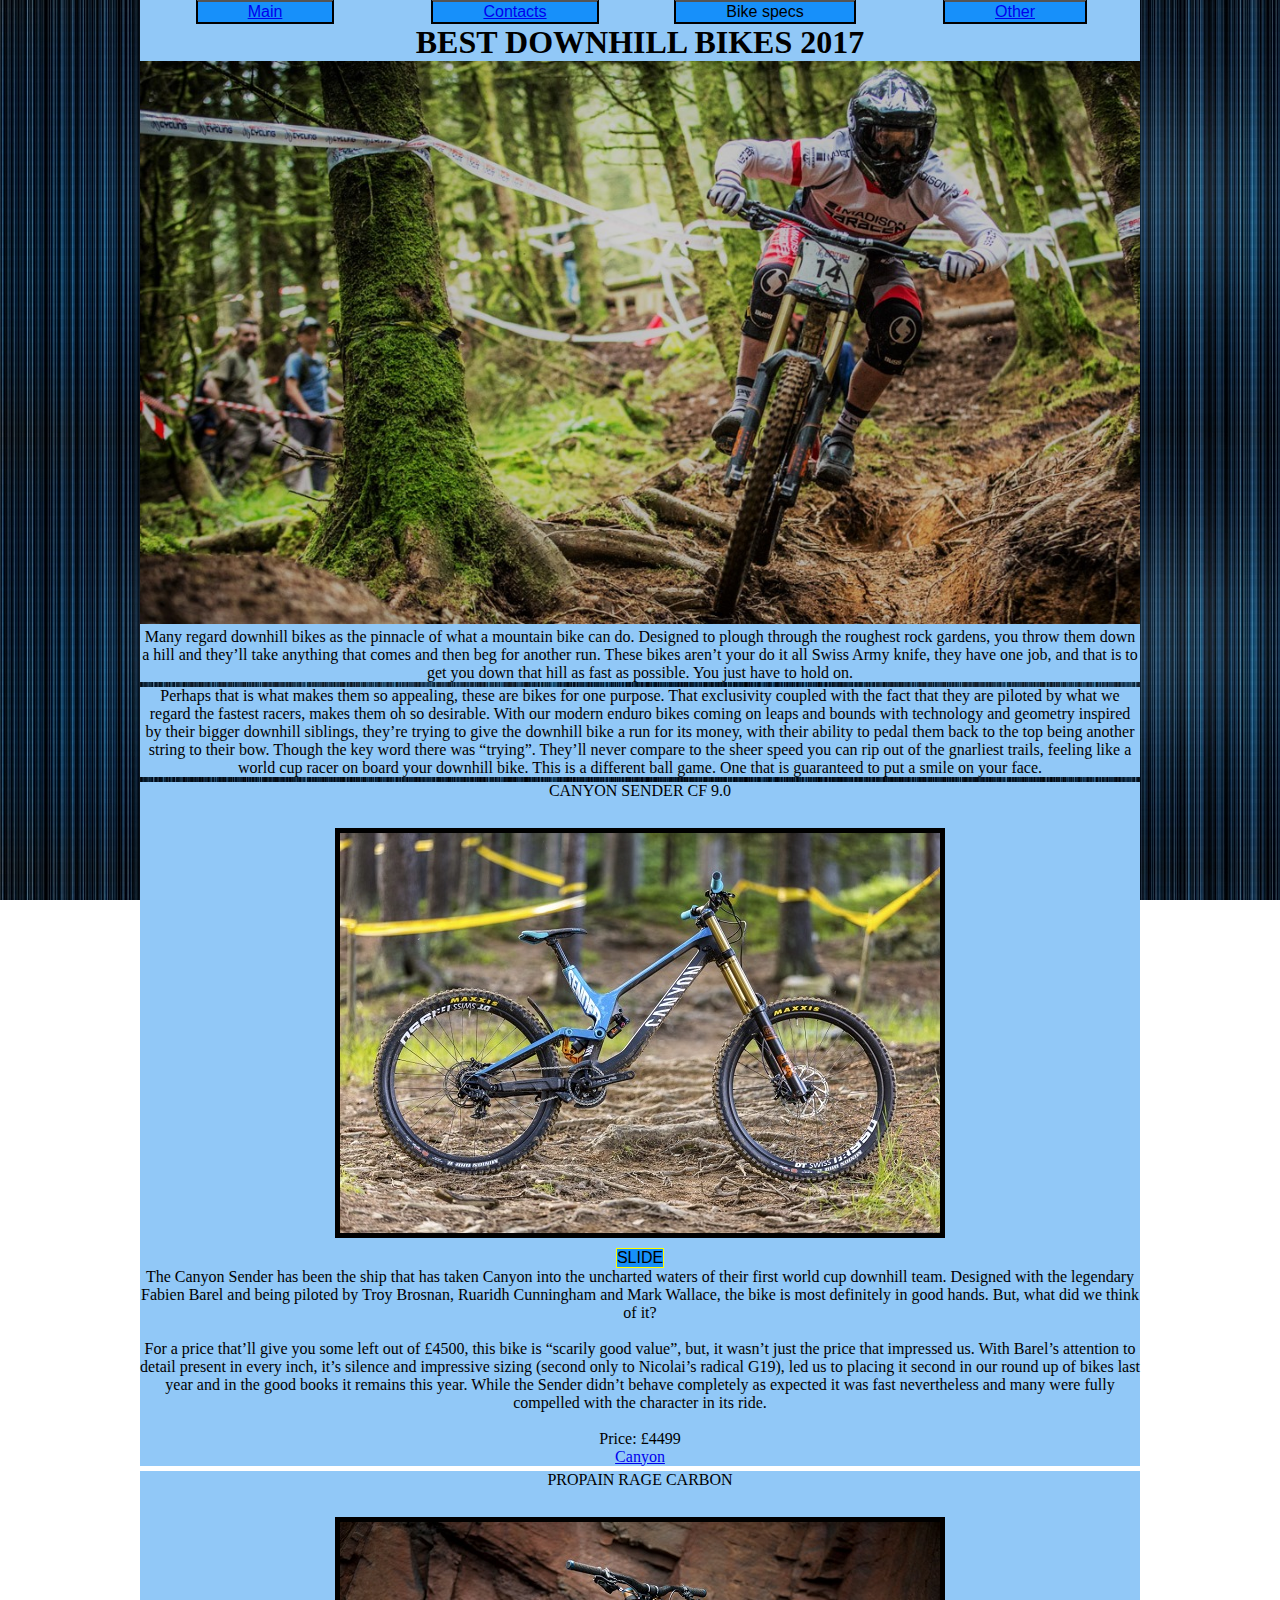
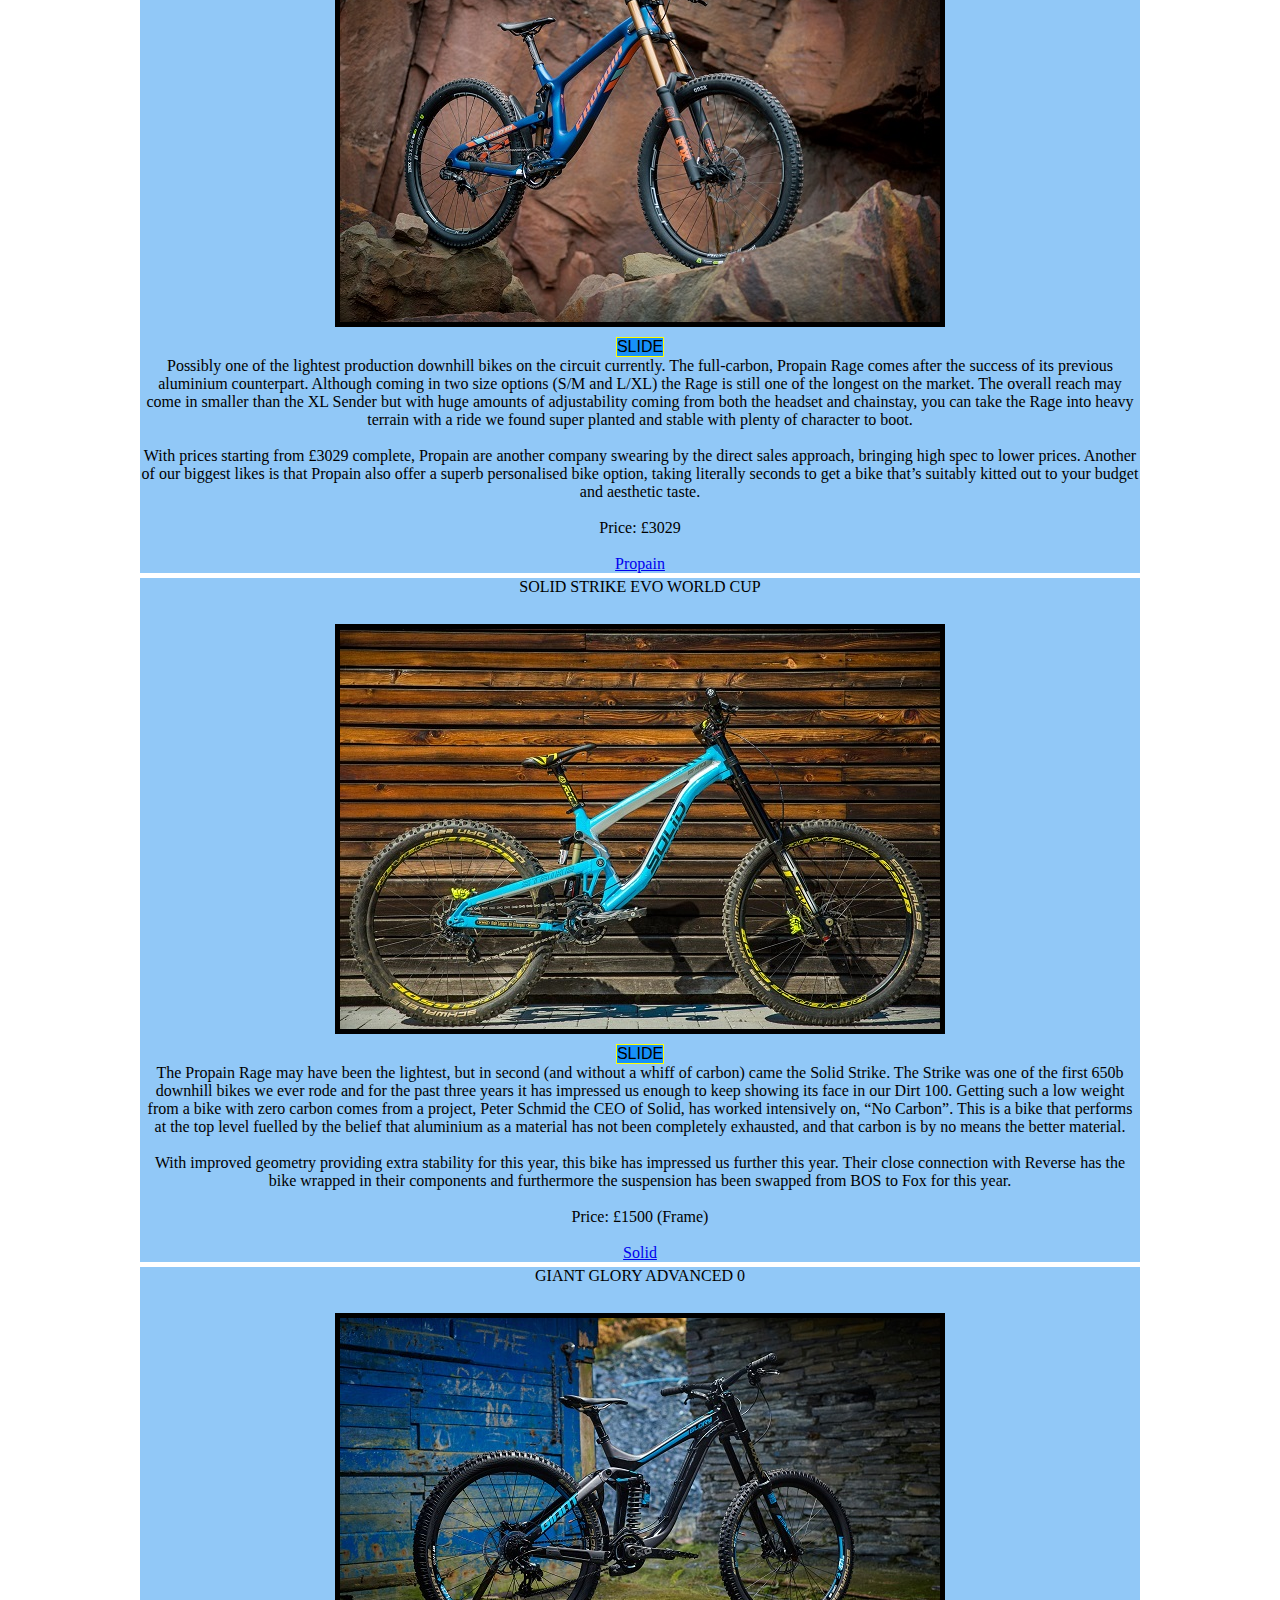
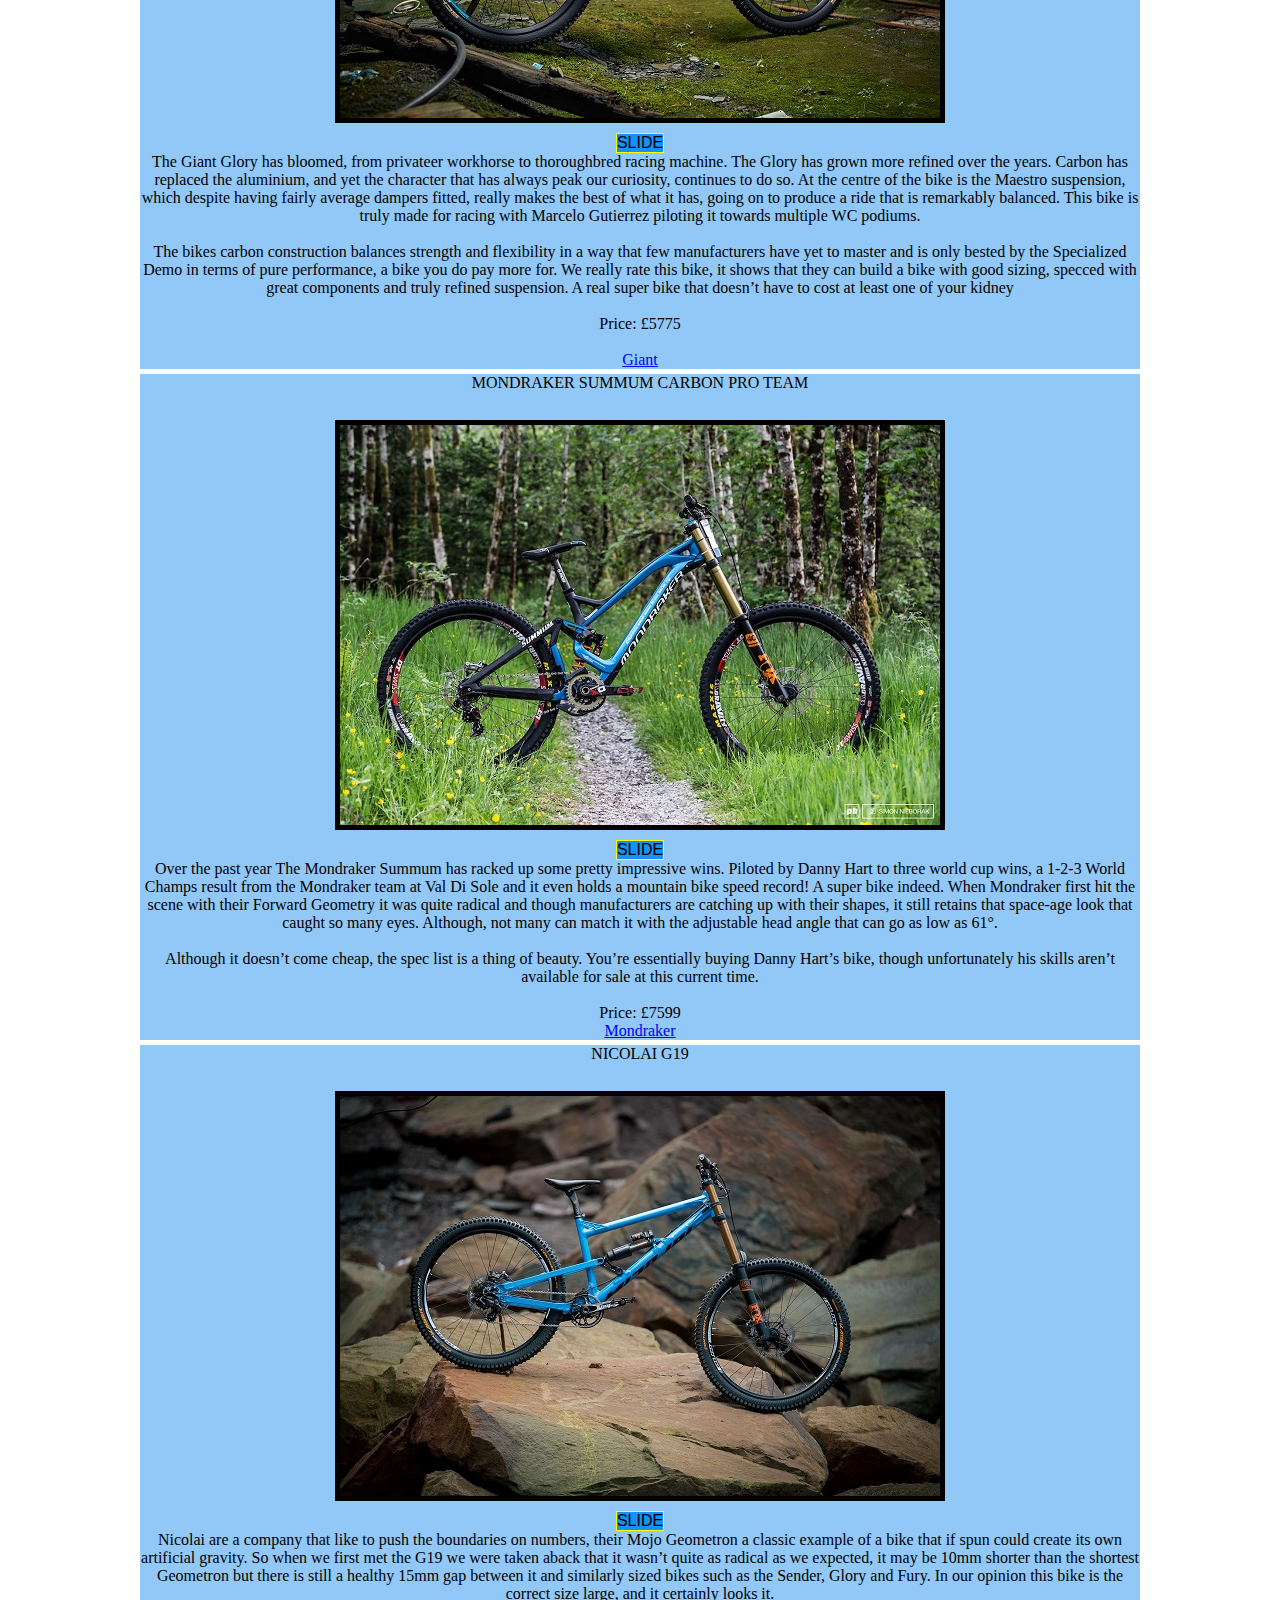
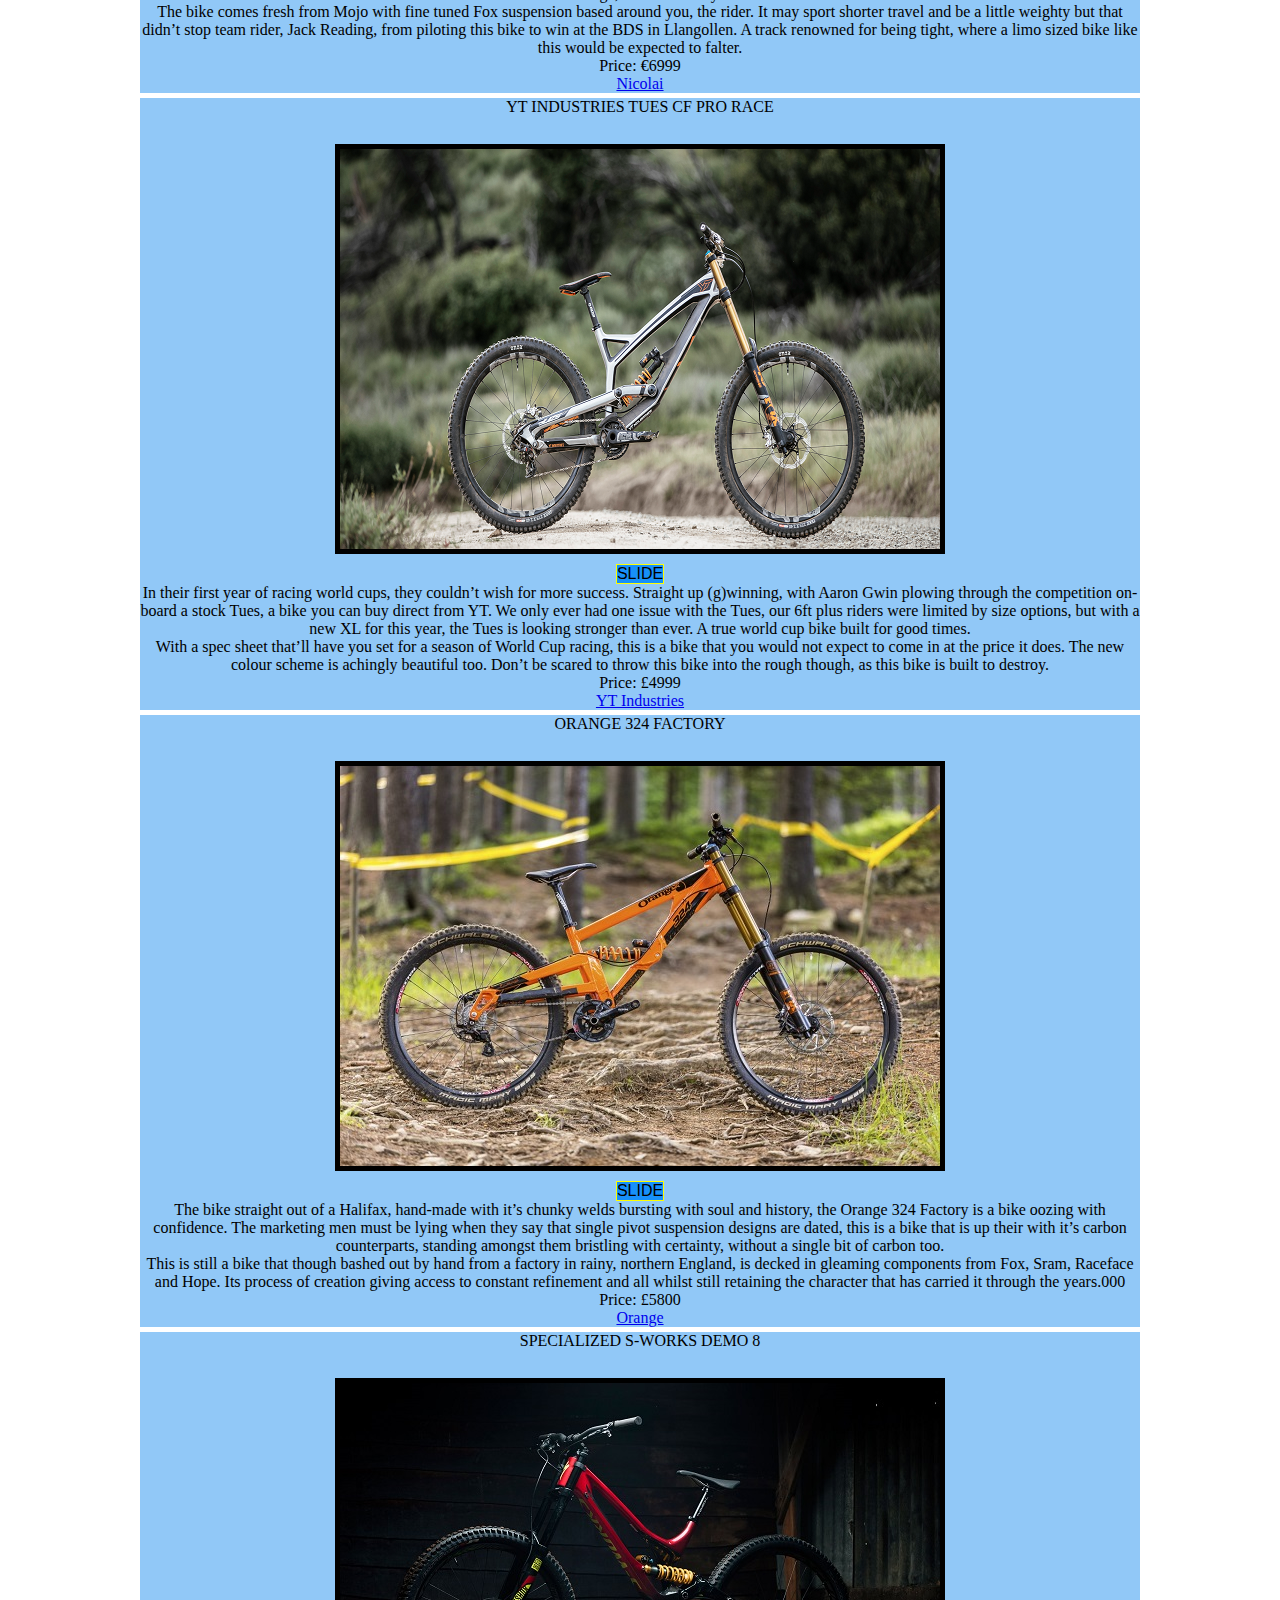
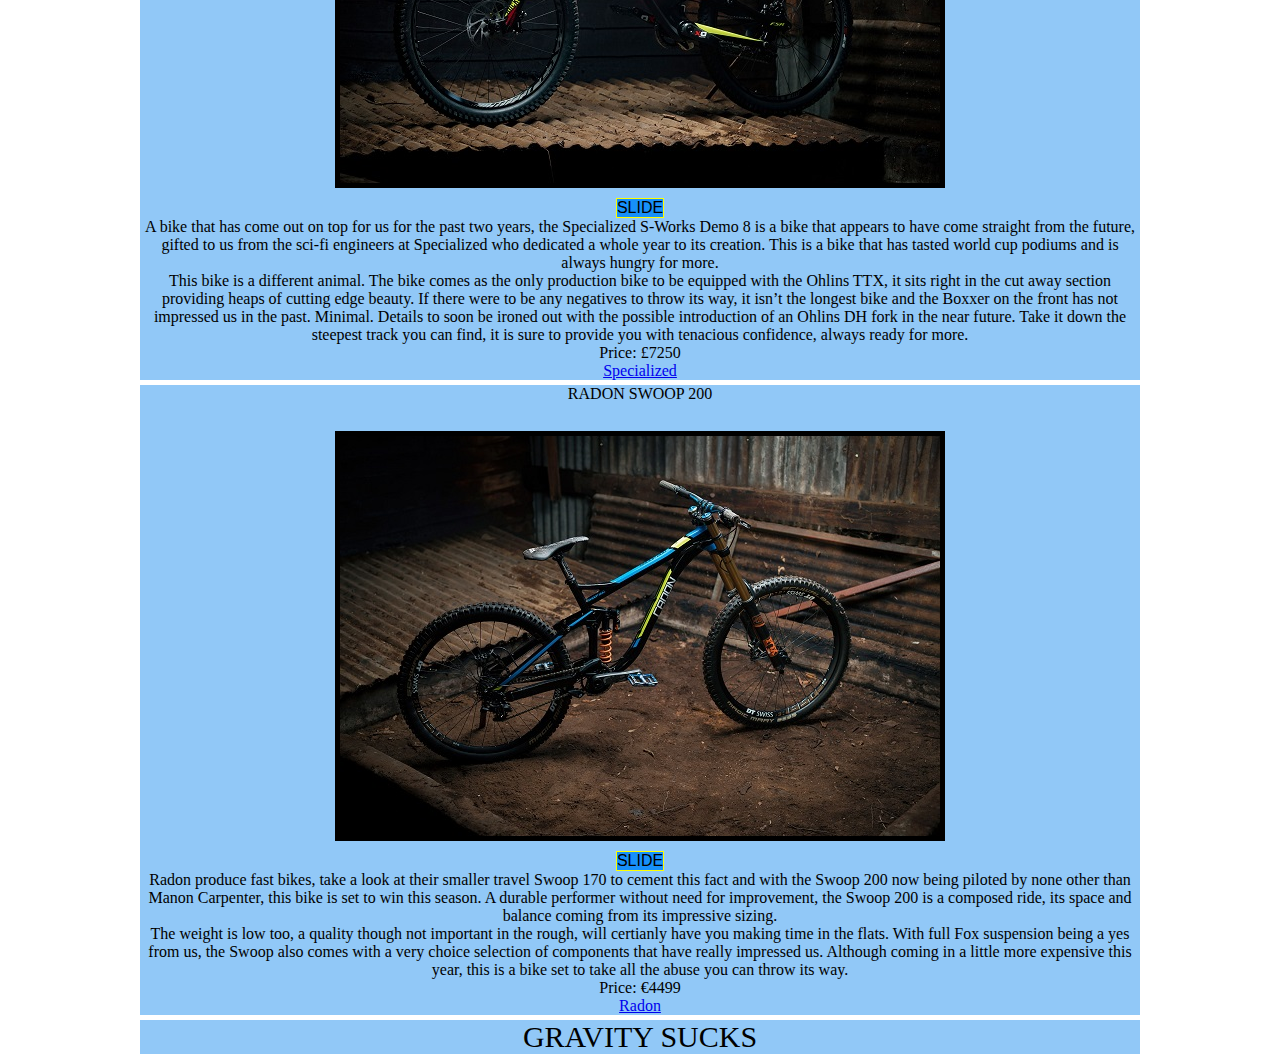
<file: index.html>
<!DOCTYPE html>
<html lang="en">
<head>
    <meta charset="UTF-8">
    <meta name="viewport" content="width=device-width, initial-scale=1.0">
    <meta http-equiv="X-UA-Compatible" content="ie=edge">
    <title>BEST DOWNHILL BIKES 2017</title>
    <link href="css/img/bike-favicon.png" rel="shortcut icon" type="image/x-icon" />
    <link rel="stylesheet" href="css/index.css" type="text/css" />
</head>
<body>
    <header>
        <nav>
            <ul>
                <il><button class="headerbutton"><a href="index.html" alt="open_contacts">Main</a></button></il>
                <il><button class="headerbutton"><a href="contacts.html" alt="open_contacts">Contacts</a></button></il>
                <il><button class="headerbutton">Bike specs</button></il>
                <il><button class="headerbutton"><a href="other.html" alt="open_other">Other</a></button></il>
            </ul>
        </nav>
        <div id=headline>
            <h1>BEST DOWNHILL BIKES 2017</h1>
        </div>
        <div>
            <img class="picture" src="css/img/downhillheader.jpg" alt=downhillbiker>
        </div>
    </header>
    
    <main>
       <div class="bikescontainer"><p>Many regard downhill bikes as the pinnacle of what a mountain bike can do. Designed to plough through the roughest rock gardens, you throw them down a hill and they’ll take anything that comes and then beg for another run. These bikes aren’t your do it all Swiss Army knife, they have one job, and that is to get you down that hill as fast as possible. You just have to hold on.</p>
        </div>
       <div class="bikescontainer"><p>Perhaps that is what makes them so appealing, these are bikes for one purpose. That exclusivity coupled with the fact that they are piloted by what we regard the fastest racers, makes them oh so desirable. With our modern enduro bikes coming on leaps and bounds with technology and geometry inspired by their bigger downhill siblings, they’re trying to give the downhill bike a run for its money, with their ability to pedal them back to the top being another string to their bow. Though the key word there was “trying”. They’ll never compare to the sheer speed you can rip out of the gnarliest trails, feeling like a world cup racer on board your downhill bike. This is a different ball game. One that is guaranteed to put a smile on your face.</p>
       </div>
        <div class="bikescontainer"><p>CANYON SENDER CF 9.0</p>
                                    <br>
                                    <div id="slider1">
                                        <div id="polosa1">
                                            <img src="css/img/CANYON_SENDER_CF_9.0/canyon1.jpg" alt="CANYON SENDER CF 9.0">
                                            <img src="css/img/CANYON_SENDER_CF_9.0/canyon2.jpg" alt="CANYON SENDER CF 9.0">
                                            <img src="css/img/CANYON_SENDER_CF_9.0/canyon3.jpg" alt="CANYON SENDER CF 9.0">
                                        </div>
                                    </div>
                                    <button id="leftbutton1">SLIDE</button>
                                    <br>
                                    <p>The Canyon Sender has been the ship that has taken Canyon into the uncharted waters of their first world cup downhill team. Designed with the legendary Fabien Barel and being piloted by Troy Brosnan, Ruaridh Cunningham and Mark Wallace, the bike is most definitely in good hands. But, what did we think of it?</p>
                                    <br>
                                    <p>For a price that’ll give you some left out of £4500, this bike is “scarily good value”, but, it wasn’t just the price that impressed us. With Barel’s attention to detail present in every inch, it’s silence and impressive sizing (second only to Nicolai’s radical G19), led us to placing it second in our round up of bikes last year and in the good books it remains this year. While the Sender didn’t behave completely as expected it was fast nevertheless and many were fully compelled with the character in its ride.</p>
                                    <br>
                                    <p class="bikeprice">Price: £4499</p>
                                    <p class="brandlink"><a href="https://www.canyon.com/en-gb/gravity/sender/" target="_blank">Canyon</a></p>
        </div>       
        <div class="bikescontainer"><p>PROPAIN RAGE CARBON</p>
                                    <br>
                                   <div id="slider2">
                                        <div id="polosa2">
                                            <img src="css/img/PROPAIN_RAGE_CARBON/propain1.jpg" alt="PROPAIN RAGE CARBON1">
                                            <img src="css/img/PROPAIN_RAGE_CARBON/propain2.jpg" alt="PROPAIN RAGE CARBON2">
                                            <img src="css/img/PROPAIN_RAGE_CARBON/propain3.jpg" alt="PROPAIN RAGE CARBON3">
                                        </div>
                                    </div>
                                    <button id="leftbutton2">SLIDE</button>
                                    <br>
                                    <p>Possibly one of the lightest production downhill bikes on the circuit currently. The full-carbon, Propain Rage comes after the success of its previous aluminium counterpart. Although coming in two size options (S/M and L/XL) the Rage is still one of the longest on the market. The overall reach may come in smaller than the XL Sender but with huge amounts of adjustability coming from both the headset and chainstay, you can take the Rage into heavy terrain with a ride we found super planted and stable with plenty of character to boot.</p>
                                    <br>
                                    <p>With prices starting from £3029 complete, Propain are another company swearing by the direct sales approach, bringing high spec to lower prices. Another of our biggest likes is that Propain also offer a superb personalised bike option, taking literally seconds to get a bike that’s suitably kitted out to your budget and aesthetic taste.</p>
                                    <br>
                                    <p class="bikeprice">Price: £3029</p> 
                                    <br>
                                    <p class="brandlink"><a href="https://www.propain-bikes.com/" target="_blank">Propain</a></p>
       </div>
       <div class="bikescontainer"><p>SOLID STRIKE EVO WORLD CUP</p>
                                    <br>
                                    <div id="slider3">
                                        <div id="polosa3">
                                            <img src="css/img/SOLID_STRIKE_EVO_WORLD_CUP/solid1.jpg" alt="SOLID STRIKE EVO WORLD CUP1">
                                            <img src="css/img/SOLID_STRIKE_EVO_WORLD_CUP/solid2.jpg" alt="SOLID STRIKE EVO WORLD CUP2">
                                            <img src="css/img/SOLID_STRIKE_EVO_WORLD_CUP/solid3.jpg" alt="SOLID STRIKE EVO WORLD CUP3">
                                        </div>
                                    </div>
                                    <button id="leftbutton3">SLIDE</button>
                                    <p>The Propain Rage may have been the lightest, but in second (and without a whiff of carbon) came the Solid Strike. The Strike was one of the first 650b downhill bikes we ever rode and for the past three years it has impressed us enough to keep showing its face in our Dirt 100. Getting such a low weight from a bike with zero carbon comes from a project, Peter Schmid the CEO of Solid, has worked intensively on, “No Carbon”. This is a bike that performs at the top level fuelled by the belief that aluminium as a material has not been completely exhausted, and that carbon is by no means the better material.</p>
                                    <br>
                                    <p>With improved geometry providing extra stability for this year, this bike has impressed us further this year. Their close connection with Reverse has the bike wrapped in their components and furthermore the suspension has been swapped from BOS to Fox for this year.</p>
                                    <br>
                                    <p class="bikeprice">Price: £1500 (Frame)</p>
                                    <br>
                                    <p class="brandlink"><a href="https://solidbikes.de/en/" target="_blank">Solid</a></p>
        </div>
       <div class="bikescontainer"><p>GIANT GLORY ADVANCED 0</p>
                                    <br>
                                    <div id="slider4">
                                        <div id="polosa4">
                                            <img src="css/img/GIANT_GLORY_ADVANCED_0/giant1.jpg" alt="GIANT GLORY ADVANCED1">
                                            <img src="css/img/GIANT_GLORY_ADVANCED_0/giant2.jpg" alt="GIANT GLORY ADVANCED2">
                                            <img src="css/img/GIANT_GLORY_ADVANCED_0/giant3.jpg" alt="GIANT GLORY ADVANCED3">
                                        </div>
                                    </div>
                                    <button id="leftbutton4">SLIDE</button>
                                    <p>The Giant Glory has bloomed, from privateer workhorse to thoroughbred racing machine. The Glory has grown more refined over the years. Carbon has replaced the aluminium, and yet the character that has always peak our curiosity, continues to do so. At the centre of the bike is the Maestro suspension, which despite having fairly average dampers fitted, really makes the best of what it has, going on to produce a ride that is remarkably balanced. This bike is truly made for racing with Marcelo Gutierrez piloting it towards multiple WC podiums.</p>
                                    <br>
                                    <p>The bikes carbon construction balances strength and flexibility in a way that few manufacturers have yet to master and is only bested by the Specialized Demo in terms of pure performance, a bike you do pay more for. We really rate this bike, it shows that they can build a bike with good sizing, specced with great components and truly refined suspension. A real super bike that doesn’t have to cost at least one of your kidney</p>
                                    <br>
                                    <p class="bikeprice">Price: £5775</p>
                                    <br>
                                    <p class="brandlink"><a href="https://www.giant-bicycles.com/gb/" target="_blank">Giant</a></p>
       </div>
       <div class="bikescontainer"><p>MONDRAKER SUMMUM CARBON PRO TEAM</p>
                                    <br>
                                    <div id="slider5">
                                        <div id="polosa5">
                                            <img src="css/img/MONDRAKER_SUMMUM_CARBON_PRO_TEAM/mondraker1.jpg" alt="MONDRAKER SUMMUM CARBON PRO TEAM1">
                                            <img src="css/img/MONDRAKER_SUMMUM_CARBON_PRO_TEAM/mondraker2.jpg" alt="MONDRAKER SUMMUM CARBON PRO TEAM2">
                                            <img src="css/img/MONDRAKER_SUMMUM_CARBON_PRO_TEAM/mondraker3.jpg" alt="MONDRAKER SUMMUM CARBON PRO TEAM3">
                                        </div>
                                    </div>
                                    <button id="leftbutton5">SLIDE</button>
                                   <p>Over the past year The Mondraker Summum has racked up some pretty impressive wins. Piloted by Danny Hart to three world cup wins, a 1-2-3 World Champs result from the Mondraker team at Val Di Sole and it even holds a mountain bike speed record! A super bike indeed. When Mondraker first hit the scene with their Forward Geometry it was quite radical and though manufacturers are catching up with their shapes, it still retains that space-age look that caught so many eyes. Although, not many can match it with the adjustable head angle that can go as low as 61°.</p>
                                   <br>
                                   <p>Although it doesn’t come cheap, the spec list is a thing of beauty. You’re essentially buying Danny Hart’s bike, though unfortunately his skills aren’t available for sale at this current time.</p>
                                   <br>
                                   <p class="bikeprice">Price: £7599</p>
                                   <p class="brandlink"><a href="http://www.mondraker.com/" target="_blank">Mondraker</a></p>
       </div>
       <div class="bikescontainer"><p>NICOLAI G19</p>
                                   <br>
                                   <div id="slider6">
                                        <div id="polosa6">
                                            <img src="css/img/NICOLAI_G19/nicolai1.jpg" alt="NICOLAI1">
                                            <img src="css/img/NICOLAI_G19/nicolai2.jpg" alt="NICOLAI2">
                                            <img src="css/img/NICOLAI_G19/nicolai3.jpg" alt="NICOLAI3">
                                        </div>
                                    </div>
                                    <button id="leftbutton6">SLIDE</button>
                                   <p>Nicolai are a company that like to push the boundaries on numbers, their Mojo Geometron a classic example of a bike that if spun could create its own artificial gravity. So when we first met the G19 we were taken aback that it wasn’t quite as radical as we expected, it may be 10mm shorter than the shortest Geometron but there is still a healthy 15mm gap between it and similarly sized bikes such as the Sender, Glory and Fury. In our opinion this bike is the correct size large, and it certainly looks it.</p>
                                   <p>The bike comes fresh from Mojo with fine tuned Fox suspension based around you, the rider. It may sport shorter travel and be a little weighty but that didn’t stop team rider, Jack Reading, from piloting this bike to win at the BDS in Llangollen. A track renowned for being tight, where a limo sized bike like this would be expected to falter.</p>
                                   <p class="bikeprice">Price: €6999</p>
                                   <p class="brandlink"><a href="https://www.nicolai-bicycles.com/shop/" target="_blank">Nicolai</a></p>
        </div>
       <div class="bikescontainer"><p>YT INDUSTRIES TUES CF PRO RACE</p>
                                   <br>
                                   <div id="slider7">
                                        <div id="polosa7">
                                            <img src="css/img/YT_INDUSTRIES_TUES_CF_PRO_RACE/yt1.png" alt="YT INDUSTRIES TUES CF PRO RACE1">
                                            <img src="css/img/YT_INDUSTRIES_TUES_CF_PRO_RACE/yt2.jpg" alt="YT INDUSTRIES TUES CF PRO RACE2">
                                            <img src="css/img/YT_INDUSTRIES_TUES_CF_PRO_RACE/yt3.jpg" alt="YT INDUSTRIES TUES CF PRO RACE3">
                                        </div>
                                    </div>
                                    <button id="leftbutton7">SLIDE</button>
                                   <p>In their first year of racing world cups, they couldn’t wish for more success. Straight up (g)winning, with Aaron Gwin plowing through the competition on-board a stock Tues, a bike you can buy direct from YT. We only ever had one issue with the Tues, our 6ft plus riders were limited by size options, but with a new XL for this year, the Tues is looking stronger than ever. A true world cup bike built for good times.</p>
                                   <p>With a spec sheet that’ll have you set for a season of World Cup racing, this is a bike that you would not expect to come in at the price it does. The new colour scheme is achingly beautiful too. Don’t be scared to throw this bike into the rough though, as this bike is built to destroy.</p>
                                   <p class:"bikeprice">Price: £4999</p>
                                   <p class="brandlink"><a href="https://www.yt-industries.com/" target="_blank">YT Industries</a></p>
       </div>
       <div class="bikescontainer"><p>ORANGE 324 FACTORY</p>
                                   <br>
                                   <div id="slider8">
                                        <div id="polosa8">
                                            <img src="css/img/ORANGE_324_FACTORY/orange1.jpg" alt="ORANGE 324 FACTORY1">
                                            <img src="css/img/ORANGE_324_FACTORY/orange2.jpg" alt="ORANGE 324 FACTORY2">
                                            <img src="css/img/ORANGE_324_FACTORY/orange3.jpg" alt="ORANGE 324 FACTORY3">
                                        </div>
                                    </div>
                                    <button id="leftbutton8">SLIDE</button>
                                   <p>The bike straight out of a Halifax, hand-made with it’s chunky welds bursting with soul and history, the Orange 324 Factory is a bike oozing with confidence. The marketing men must be lying when they say that single pivot suspension designs are dated, this is a bike that is up their with it’s carbon counterparts, standing amongst them bristling with certainty, without a single bit of carbon too.</p>
                                   <p>This is still a bike that though bashed out by hand from a factory in rainy, northern England, is decked in gleaming components from Fox, Sram, Raceface and Hope. Its process of creation giving access to constant refinement and all whilst still retaining the character that has carried it through the years.000</p>
                                   <p class:"bikeprice">Price: £5800</p>
                                   <p class="brandlink"><a href="https://www.orangebikes.co.uk/" target="_blank">Orange</a></p>
       </div>
       <div class="bikescontainer"><p>SPECIALIZED S-WORKS DEMO 8</p>
                                   <br>
                                   <div id="slider9">
                                        <div id="polosa9">
                                            <img src="css/img/SPECIALIZED_S-WORKS_DEMO_8/specialized1.jpg" alt="SPECIALIZED S-WORKS DEMO1">
                                            <img src="css/img/SPECIALIZED_S-WORKS_DEMO_8/specialized2.jpg" alt="SPECIALIZED S-WORKS DEMO2">
                                            <img src="css/img/SPECIALIZED_S-WORKS_DEMO_8/specialized3.jpg" alt="SPECIALIZED S-WORKS DEMO3">
                                        </div>
                                    </div>
                                    <button id="leftbutton9">SLIDE</button>
                                   <p>A bike that has come out on top for us for the past two years, the Specialized S-Works Demo 8 is a bike that appears to have come straight from the future, gifted to us from the sci-fi engineers at Specialized who dedicated a whole year to its creation. This is a bike that has tasted world cup podiums and is always hungry for more.</p>
                                   <p>This bike is a different animal. The bike comes as the only production bike to be equipped with the Ohlins TTX, it sits right in the cut away section providing heaps of cutting edge beauty. If there were to be any negatives to throw its way, it isn’t the longest bike and the Boxxer on the front has not impressed us in the past. Minimal. Details to soon be ironed out with the possible introduction of an Ohlins DH fork in the near future. Take it down the steepest track you can find, it is sure to provide you with tenacious confidence, always ready for more.</p>
                                   <p class:"bikeprice">Price: £7250</p>
                                   <p class:"brandlink"><a href="https://www.specialized.com/gb/gb" target="_blank">Specialized</a></p>
       </div>
       <div class="bikescontainer"><p>RADON SWOOP 200</p>
                                   <br>
                                   <div id="slider10">
                                        <div id="polosa10">
                                            <img src="css/img/RADON_SWOOP_200/radon1.jpg" alt="RADON SWOOP1">
                                            <img src="css/img/RADON_SWOOP_200/radon2.jpg" alt="RADON SWOOP2">
                                            <img src="css/img/RADON_SWOOP_200/radon3.jpg" alt="RADON SWOOP3">
                                        </div>
                                    </div>
                                    <button id="leftbutton10">SLIDE</button>
                                   <p>Radon produce fast bikes, take a look at their smaller travel Swoop 170 to cement this fact and with the Swoop 200 now being piloted by none other than Manon Carpenter, this bike is set to win this season. A durable performer without need for improvement, the Swoop 200 is a composed ride,  its space and balance coming from its impressive sizing.</p>
                                   <p>The weight is low too, a quality though not important in the rough, will certianly have you making time in the flats. With full Fox suspension being a yes from us, the Swoop also comes with a very choice selection of components that have really impressed us. Although coming in a little more expensive this year, this is a bike set to take all the abuse you can throw its way.</p>
                                   <p class:"bikeprice">Price: €4499</p>
                                   <p class:"brandlink"><a href="http://www.radon-bikes.de/" target="_blank">Radon</a></p>
       </div>
    </main>
    <footer>
        <div id="footertext"><p>GRAVITY SUCKS</p></div>
    </footer>
    
    
    <script type="text/javascript" src="js/slider.js"></script>
    <!--<script type="text/javascript" src="js/slider2.js"></script>-->
</body>
</html>
</file>
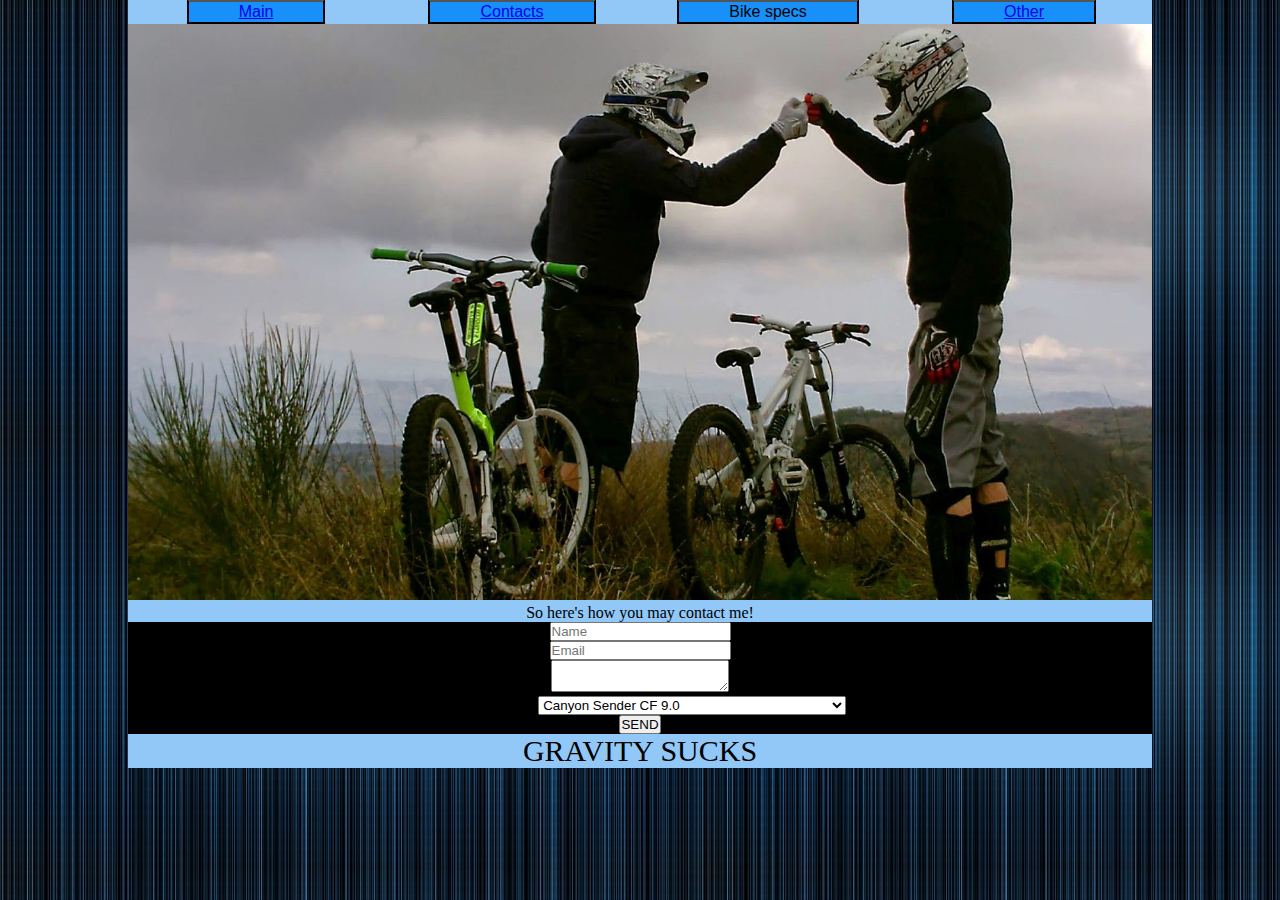
<file: contacts.html>
<!DOCTYPE html>
<html lang="en">
<head>
    <meta charset="UTF-8">
    <meta name="viewport" content="width=device-width, initial-scale=1.0">
    <meta http-equiv="X-UA-Compatible" content="ie=edge">
    <link href="css/img/bike-favicon.png" rel="shortcut icon" type="image/x-icon" />
    <link rel="stylesheet" href="css/contacts.css" type="text/css" />
    <title>Contacts</title>
</head>
<body>
     <header>
        <nav>
            <ul>
                <il><button class="headerbutton"><a href="index.html" alt="open_contacts">Main</a></button></il>
                <il><button class="headerbutton"><a href="contacts.html" alt="open_contacts">Contacts</a></button></il>
                <il><button class="headerbutton">Bike specs</button></il>
                <il><button class="headerbutton"><a href="other.html" alt="open_other">Other</a></button></il>
            </ul>
        </nav>
    </header>
    <main>
        <div><img src="css/img/contacts_main_image.jpg"></img></div>
        <div><p>So here's how you may contact me!</p></div>
        
        <form action="https://formspree.io/rubaha0994@gmail.com" method="POST">
        <input id="visitor-name" class="visitor-name" type="text" name="name" placeholder="Name" required/>
        <br>
        <input id="visitor-email" class="visitor-email" type="email" name="email" placeholder="Email" required/>
        <br>
        <textarea id="visitor-message" class="visitor-message" placeholder="Your Message"> </textarea>
        <br>
        <lable id="bikeselector" class="visitor-choise" for="bike">Best bike 2017:</lable>
            <select id="bike" name="bike">
                <option value="Canyon Sender CF 9.0">Canyon Sender CF 9.0</option>
                <option value="GIANT GLORY ADVANCED 0">GIANT GLORY ADVANCED 0</option>
                <option value="MONDRAKER SUMMUM CARBON PRO TEAM">MONDRAKER SUMMUM CARBON PRO TEAM</option>
                <option value="NICOLAI G19">NICOLAI G19</option>
                <option value="ORANGE 324 FACTORY">ORANGE 324 FACTORY</option>
                <option value="PROPAIN RAGE CARBON">PROPAIN RAGE CARBON</option>
                <option value="RADON SWOOP 200">RADON SWOOP 200</option>
                <option value="SOLID STRIKE EVO WORLD CUP">SOLID STRIKE EVO WORLD CUP</option>
                <option value="SPECIALIZED S-WORKS DEMO 8">SPECIALIZED S-WORKS DEMO 8</option>
                <option value="YT INDUSTRIES TUES CF PRO RACE">YT INDUSTRIES TUES CF PRO RACE</option>
            </select>
            <br>
        <input class="button-send" type="submit" name="button" value="SEND" />
</form>
    </main>
     <footer>
        <div id="footertext"><p>GRAVITY SUCKS</p></div>
    </footer>
    <script src="https://code.jquery.com/jquery-3.2.1.min.js" integrity="sha256-hwg4gsxgFZhOsEEamdOYGBf13FyQuiTwlAQgxVSNgt4=" crossorigin="anonymous"></script>
</body>
</html>
</file>
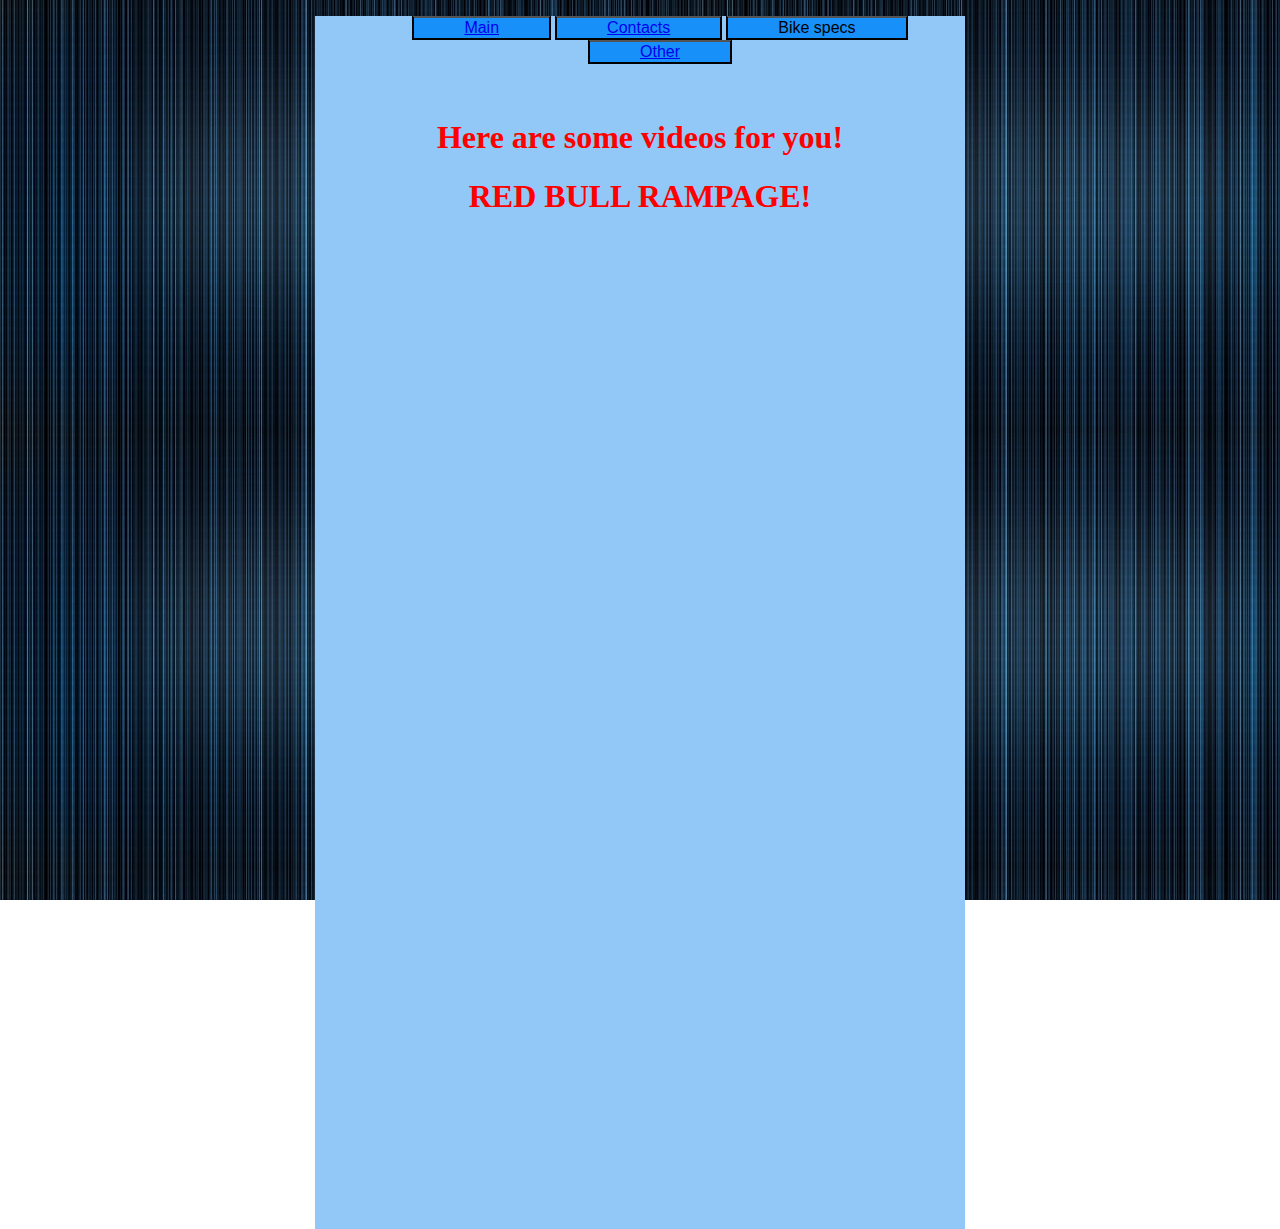
<file: other.html>
<!DOCTYPE html>
<html lang="en">
<head>
    <meta charset="UTF-8">
    <meta name="viewport" content="width=device-width, initial-scale=1.0">
    <meta http-equiv="X-UA-Compatible" content="ie=edge">
    <link href="css/img/bike-favicon.png" rel="shortcut icon" type="image/x-icon" />
    <link rel="stylesheet" href="css/other.css" type="text/css" />
    <title>Other</title>
</head>
<body>
    <header>
        <nav>
            <ul>
                <il><button class="headerbutton"><a href="index.html" alt="open_contacts">Main</a></button></il>
                <il><button class="headerbutton"><a href="contacts.html" alt="open_contacts">Contacts</a></button></il>
                <il><button class="headerbutton">Bike specs</button></il>
                <il><button class="headerbutton"><a href="other.html" alt="open_other">Other</a></button></il>
            </ul>
        </nav>
        <br>
        <h1>Here are some videos for you!</h1>
        <h1>RED BULL RAMPAGE!</h1>
    </header>
    <main>
        <div class="videos">
        <div><iframe width="560" height="315" src="https://www.youtube.com/embed/Hv_DRJZZ2qI?rel=0" frameborder="0" allowfullscreen></iframe></div>
        <br>
        <div><iframe width="560" height="315" src="https://www.youtube.com/embed/x76VEPXYaI0?rel=0" frameborder="0" allowfullscreen></iframe></div>
        <br>
        <div><iframe width="560" height="315" src="https://www.youtube.com/embed/a5vTA4L_PB4?rel=0" frameborder="0" allowfullscreen></iframe></div>
        </div>
    </main>
</body>
</html>
</file>
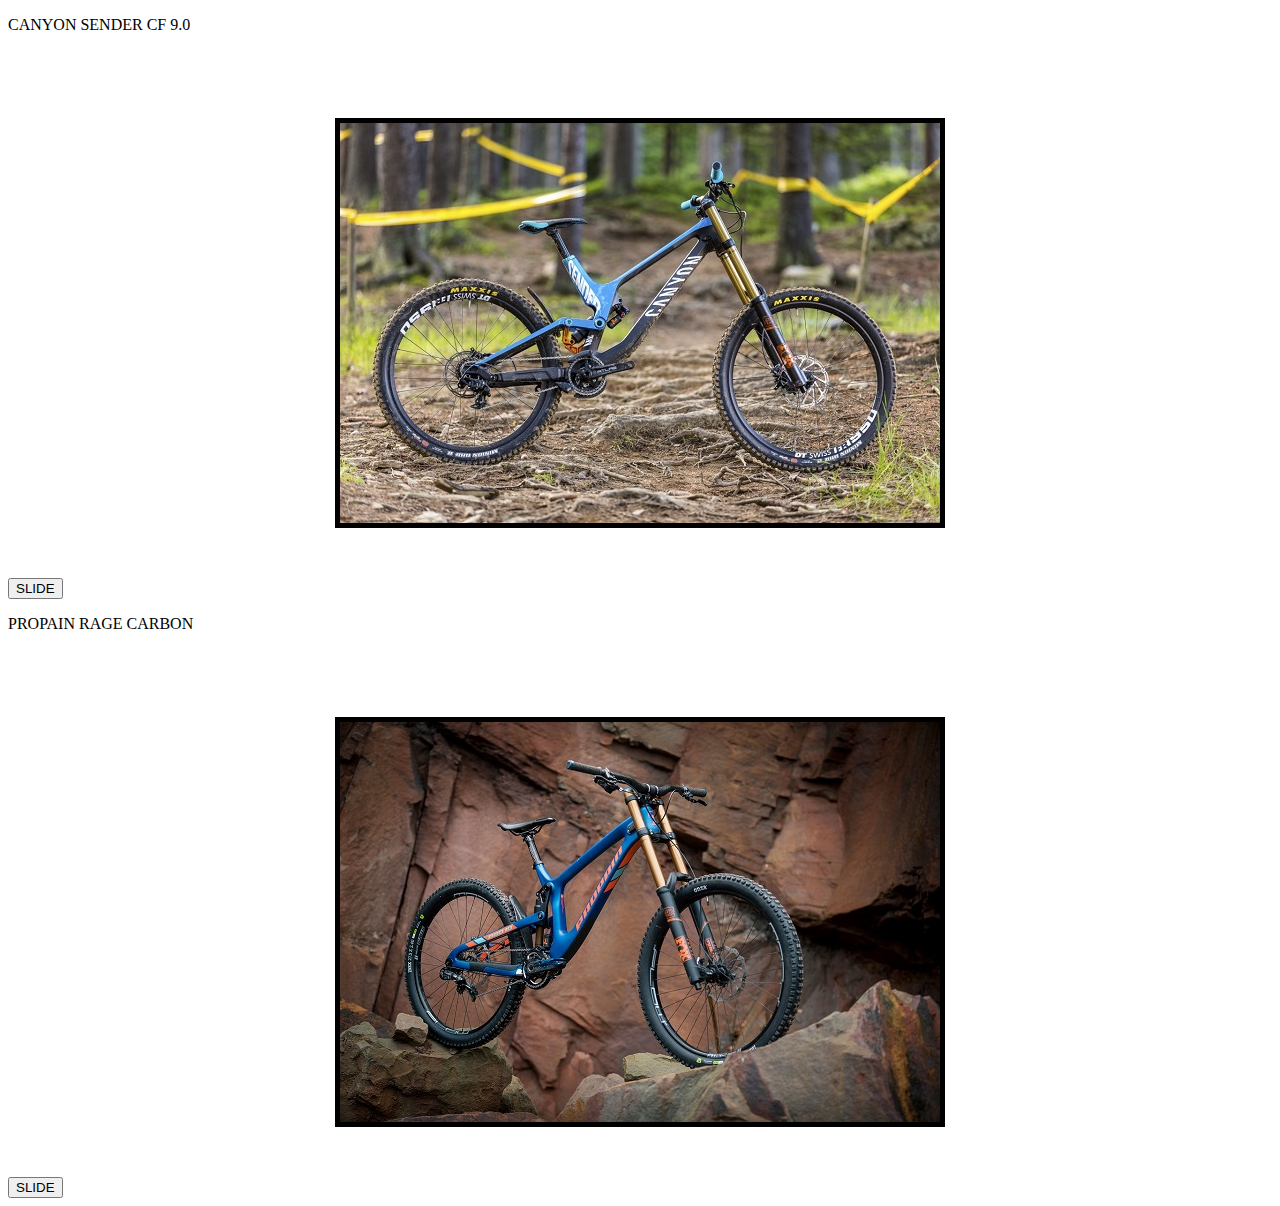
<file: test.html>
<!DOCTYPE html>
<html lang="en">
<head>
    <meta charset="UTF-8">
    <meta name="viewport" content="width=device-width, initial-scale=1.0">
    <meta http-equiv="X-UA-Compatible" content="ie=edge">
    <title>Document</title>
    <link rel="stylesheet" href="css/test.css" type="text/css" />
</head>
<body>
    
    <div class="bikescontainer"><p>CANYON SENDER CF 9.0</p>
                                    <br>
                                    <div class="slider">
                                        <div class="polosa">
                                            <img src="css/img/CANYON_SENDER_CF_9.0/canyon1.jpg" alt="CANYON SENDER CF 9.0"></img>
                                            <img src="css/img/CANYON_SENDER_CF_9.0/canyon2.jpg" alt="CANYON SENDER CF 9.0"></img>
                                            <img src="css/img/CANYON_SENDER_CF_9.0/canyon3.jpg" alt="CANYON SENDER CF 9.0"></img>
                                        </div>
                                    </div>
                                    <button id="slidebutton">SLIDE</button>
    </div>
    <div class="bikescontainer"><p>PROPAIN RAGE CARBON</p>
                                    <br>
                                   <div class="slider">
                                        <div class="polosa">
                                            <img src="css/img/PROPAIN RAGE CARBON/propain1.jpg" alt="PROPAIN RAGE CARBON1"></img>
                                            <img src="css/img/PROPAIN RAGE CARBON/propain2.jpg" alt="PROPAIN RAGE CARBON2"></img>
                                            <img src="css/img/PROPAIN RAGE CARBON/propain3.jpg" alt="PROPAIN RAGE CARBON3"></img>
                                        </div>
                                    </div>
                                    <button class="slidebutton">SLIDE</button>
   </div>
    <script type="text/javascript" src="js/test.js"></script>
</body>
</html>
</file>
<file: css/index.css>
html {
    background-image: url(img/background.jpg);
    background-attachment: fixed;
}

* {
    margin: 0;
    padding: 0;
}

body {
    max-width: 1000px;
    margin:0 auto;
    text-align: center;
}

header {
    text-align: center;
    background-color: #91c8f7;
}

.headerbutton {
    background-color: #1790fa;
    border-bottom: 2px solid black;
    border-left: 2px solid black;
    border-right: 2px solid black;
    color: black;
    padding: 1px 50px;
    text-align: center;
    text-decoration: none;
    display: inline-block;
    font-size: 16px;
}

.picture {
    max-width: 100%;
    height: auto;
}

.bikescontainer {
    background-color: #91c8f7;
    margin-bottom: 5px;
   }

nav ul {
    display: grid;
    grid-template-columns: 25% 25% 25% 25%;
    grid-template-rows: 100%;
    margin: 0;

}

#footertext {
    font-size: 30px;
    background-color: #91c8f7;
}

/*____________sliders_______________*/

#slider1 {
	width: 600px;
	height: auto;
	border: 5px solid black;
	margin: 10px auto;
	overflow: hidden;
}

#polosa1 {
	/*background: pink;*/
	width: 1800px;
	position: relative;
	left: 0;
	transition: all ease 1s;
}

#polosa1 img {
	float: left;
	
}

#polosa1::after {
	content: "";
	display: block;
	clear: both;
}

#leftbutton1 {
	background-color: #1790fa;
    border: 1px solid yellow;
    color: black;
    text-align: center;
    text-decoration: none;
    display: inline-block;
    font-size: 16px;
	
}

#slider2 {
	width: 600px;
	height: auto;
	border: 5px solid black;
	margin: 10px auto;
	overflow: hidden;
}

#polosa2 {
	background: pink;
	width: 1800px;
	position: relative;
	left: 0;
	transition: all ease 1s;
}

#polosa2 img {
	float: left;
	
}

#polosa2::after {
	content: "";
	display: block;
	clear: both;
}

#leftbutton2 {
	background-color: #1790fa;
    border: 1px solid yellow;
    color: black;
    text-align: center;
    text-decoration: none;
    display: inline-block;
    font-size: 16px;
}

#slider3 {
	width: 600px;
	height: auto;
	border: 5px solid black;
	margin: 10px auto;
	overflow: hidden;
}

#polosa3 {
	background: pink;
	width: 1800px;
	position: relative;
	left: 0;
	transition: all ease 1s;
}

#polosa3 img {
	float: left;
	
}

#polosa3::after {
	content: "";
	display: block;
	clear: both;
}

#leftbutton3 {
	background-color: #1790fa;
    border: 1px solid yellow;
    color: black;
    text-align: center;
    text-decoration: none;
    display: inline-block;
    font-size: 16px;
}

#slider4 {
	width: 600px;
	height: auto;
	border: 5px solid black;
	margin: 10px auto;
	overflow: hidden;
}

#polosa4 {
	/*background: pink;*/
	width: 1800px;
	position: relative;
	left: 0;
	transition: all ease 1s;
}

#polosa4 img {
	float: left;
	
}

#polosa4::after {
	content: "";
	display: block;
	clear: both;
}

#leftbutton4 {
	background-color: #1790fa;
    border: 1px solid yellow;
    color: black;
    text-align: center;
    text-decoration: none;
    display: inline-block;
    font-size: 16px;
}

#slider5 {
	width: 600px;
	height: auto;
	border: 5px solid black;
	margin: 10px auto;
	overflow: hidden;
}

#polosa5 {
	/*background: pink;*/
	width: 1800px;
	position: relative;
	left: 0;
	transition: all ease 1s;
}

#polosa5 img {
	float: left;
	
}

#polosa5::after {
	content: "";
	display: block;
	clear: both;
}

#leftbutton5 {
	background-color: #1790fa;
    border: 1px solid yellow;
    color: black;
    text-align: center;
    text-decoration: none;
    display: inline-block;
    font-size: 16px;
}

#slider6 {
	width: 600px;
	height: auto;
	border: 5px solid black;
	margin: 10px auto;
	overflow: hidden;
}

#polosa6 {
	/*background: pink;*/
	width: 1800px;
	position: relative;
	left: 0;
	transition: all ease 1s;
}

#polosa6 img {
	float: left;
	
}

#polosa6::after {
	content: "";
	display: block;
	clear: both;
}

#leftbutton6 {
	background-color: #1790fa;
    border: 1px solid yellow;
    color: black;
    text-align: center;
    text-decoration: none;
    display: inline-block;
    font-size: 16px;
}

#slider7 {
	width: 600px;
	height: auto;
	border: 5px solid black;
	margin: 10px auto;
	overflow: hidden;
}

#polosa7 {
	/*background: pink;*/
	width: 1800px;
	position: relative;
	left: 0;
	transition: all ease 1s;
}

#polosa7 img {
	float: left;
	
}

#polosa7::after {
	content: "";
	display: block;
	clear: both;
}

#leftbutton7 {
	background-color: #1790fa;
    border: 1px solid yellow;
    color: black;
    text-align: center;
    text-decoration: none;
    display: inline-block;
    font-size: 16px;
}

#slider8 {
	width: 600px;
	height: auto;
	border: 5px solid black;
	margin: 10px auto;
	overflow: hidden;
}

#polosa8 {
	/*background: pink;*/
	width: 1800px;
	position: relative;
	left: 0;
	transition: all ease 1s;
}

#polosa8 img {
	float: left;
	
}

#polosa8::after {
	content: "";
	display: block;
	clear: both;
}

#leftbutton8 {
	background-color: #1790fa;
    border: 1px solid yellow;
    color: black;
    text-align: center;
    text-decoration: none;
    display: inline-block;
    font-size: 16px;
}

#slider9 {
	width: 600px;
	height: auto;
	border: 5px solid black;
	margin: 10px auto;
	overflow: hidden;
}

#polosa9 {
	/*background: pink;*/
	width: 1800px;
	position: relative;
	left: 0;
	transition: all ease 1s;
}

#polosa9 img {
	float: left;
	
}

#polosa9::after {
	content: "";
	display: block;
	clear: both;
}

#leftbutton9 {
	background-color: #1790fa;
    border: 1px solid yellow;
    color: black;
    text-align: center;
    text-decoration: none;
    display: inline-block;
    font-size: 16px;
}

#slider10 {
	width: 600px;
	height: auto;
	border: 5px solid black;
	margin: 10px auto;
	overflow: hidden;
}

#polosa10 {
	/*background: pink;*/
	width: 1800px;
	position: relative;
	left: 0;
	transition: all ease 1s;
}

#polosa10 img {
	float: left;
	
}

#polosa10::after {
	content: "";
	display: block;
	clear: both;
}

#leftbutton10 {
	background-color: #1790fa;
    border: 1px solid yellow;
    color: black;
    text-align: center;
    text-decoration: none;
    display: inline-block;
    font-size: 16px;
}
/*_______responsive_____________*/

@media screen and (max-width: 900px) {

body {
    max-width: 700px;
    margin:0 auto;
    text-align: center;
}

img {
    width: 400px;
    height: auto;
}

#slider1 {
	width: 400px;
	height: auto;
	border: 5px solid black;
	margin: 10px auto;
	overflow: hidden;
}

#slider2 {
	width: 400px;
	height: auto;
	border: 5px solid black;
	margin: 10px auto;
	overflow: hidden;
}

#slider3 {
	width: 400px;
	height: auto;
	border: 5px solid black;
	margin: 50px auto;
	overflow: hidden;
}

#slider4 {
	width: 400px;
	height: auto;
	border: 5px solid black;
	margin: 50px auto;
	overflow: hidden;
}

#slider5 {
	width: 400px;
	height: auto;
	border: 5px solid black;
	margin: 50px auto;
	overflow: hidden;
}

#slider6 {
	width: 400px;
	height: auto;
	border: 5px solid black;
	margin: 50px auto;
	overflow: hidden;
}

#slider7 {
	width: 400px;
	height: auto;
	border: 5px solid black;
	margin: 50px auto;
	overflow: hidden;
}

#slider8 {
	width: 400px;
	height: auto;
	border: 5px solid black;
	margin: 50px auto;
	overflow: hidden;
}
#slider9 {
	width: 400px;
	height: auto;
	border: 5px solid black;
	margin: 50px auto;
	overflow: hidden;
}
#slider10 {
	width: 400px;
	height: auto;
	border: 5px solid black;
	margin: 50px auto;
	overflow: hidden;
}
}

@media screen and (max-width: 600px) {

body {
    max-width: 500px;
    margin:0 auto;
    text-align: center;
}

img {
    width: 400px;
    height: auto;
}

#slider1 {
	width: 400px;
	height: auto;
	border: 5px solid black;
	margin: 50px auto;
	overflow: hidden;
}

#slider2 {
	width: 400px;
	height: auto;
	border: 5px solid black;
	margin: 50px auto;
	overflow: hidden;
}

#slider3 {
	width: 400px;
	height: auto;
	border: 5px solid black;
	margin: 50px auto;
	overflow: hidden;
}

#slider4 {
	width: 400px;
	height: auto;
	border: 5px solid black;
	margin: 50px auto;
	overflow: hidden;
}

#slider5 {
	width: 400px;
	height: auto;
	border: 5px solid black;
	margin: 50px auto;
	overflow: hidden;
}

#slider6 {
	width: 400px;
	height: auto;
	border: 5px solid black;
	margin: 50px auto;
	overflow: hidden;
}

#slider7 {
	width: 400px;
	height: auto;
	border: 5px solid black;
	margin: 50px auto;
	overflow: hidden;
}

#slider8 {
	width: 400px;
	height: auto;
	border: 5px solid black;
	margin: 50px auto;
	overflow: hidden;
}
#slider9 {
	width: 400px;
	height: auto;
	border: 5px solid black;
	margin: 50px auto;
	overflow: hidden;
}
#slider10 {
	width: 400px;
	height: auto;
	border: 5px solid black;
	margin: 50px auto;
	overflow: hidden;
}
}

@media screen and (max-width: 400px) {

body {
    max-width: 300px;
    margin:0 auto;
    text-align: center;
}

img {
    width: 300px;
    height: auto;
}

#slider1 {
	width: 300px;
	height: auto;
	border: 3px solid black;
	margin: 10px auto;
	overflow: hidden;
}

#slider2 {
	width: 300px;
	height: auto;
	border: 3px solid black;
	margin: 10px auto;
	overflow: hidden;
}

#slider3 {
	width: 300px;
	height: auto;
	border: 3px solid black;
	margin: 10px auto;
	overflow: hidden;
}

#slider4 {
	width: 300px;
	height: auto;
	border: 3px solid black;
	margin: 10px auto;
	overflow: hidden;
}

#slider5 {
	width: 300px;
	height: auto;
	border: 3px solid black;
	margin: 10px auto;
	overflow: hidden;
}

#slider6 {
	width: 300px;
	height: auto;
	border: 3px solid black;
	margin: 10px auto;
	overflow: hidden;
}

#slider7 {
	width: 300px;
	height: auto;
	border: 3px solid black;
	margin: 10px auto;
	overflow: hidden;
}

#slider8 {
	width: 300px;
	height: auto;
	border: 3px solid black;
	margin: 10px auto;
	overflow: hidden;
}
#slider9 {
	width: 300px;
	height: auto;
	border: 3px solid black;
	margin: 10px auto;
	overflow: hidden;
}
#slider10 {
	width: 300px;
	height: auto;
	border: 3px solid black;
	margin: 10px auto;
	overflow: hidden;
}
    
}
</file>
<file: css/contacts.css>
html {
    background-image: url(img/background.jpg);
    background-attachment: fixed;
}

* {
    margin: 0;
    padding: 0;
}

header {
    text-align: center;
    background-color: #91c8f7;
}

.headerbutton {
    background-color: #1790fa;
    border-bottom: 2px solid black;
    border-left: 2px solid black;
    border-right: 2px solid black;
    color: black;
    padding: 1px 50px;
    text-align: center;
    text-decoration: none;
    display: inline-block;
    font-size: 16px;
}

nav ul {
    display: grid;
    grid-template-columns: 25% 25% 25% 25%;
    grid-template-rows: 100%;
    margin: 0;

}

body {
    width: 80%;
    margin:0 auto;
    text-align: center;
}

main img {
    max-width: 100%;
    height: auto;
}
main {
    background-color: #91c8f7
}

form {
        text-align: center;
        background-color: #91c8f7
}

footer {
    font-size: 30px;
    background-color: #91c8f7;
}

#bikeselector {
    width: auto;
}
@media screen and (max-width: 400px) {
    main img {
    max-width: 100%;
    height: auto;
}

#bikeselector {
    max-width: 250px;
}
}

form {
    background-color:black;
}
</file>
<file: css/other.css>
html {
    background-image: url(img/background.jpg);
    background-attachment: fixed;
}

.headerbutton {
    background-color: #1790fa;
    border-bottom: 2px solid black;
    border-left: 2px solid black;
    border-right: 2px solid black;
    color: black;
    padding: 1px 50px;
    text-align: center;
    text-decoration: none;
    display: inline-block;
    font-size: 16px;
}

body {
    max-width: 650px;
    margin:0 auto;
    text-align: center;
    background-color: #91c8f7;
}

h1 {
    color: red;
}

.videos {
    max-width: 100%;
}

@media screen and (max-width: 600px) {
body {
    width: 450px;
    height: auto;
}    
    
iframe {
        width: 400px;
        height: 300px;
    }
}

@media screen and (max-width: 300px) {
body {
    width: 250px;
    height: auto;
}    
    
iframe {
        width: 250px;
        height: 200px;
    }
}
</file>
<file: css/test.css>
.slider {
	width: 600px;
	height: auto;
	border: 5px solid black;
	margin: 50px auto;
	overflow: hidden;
}

.polosa {
	/*background: pink;*/
	width: 1800px;
	position: relative;
	left: 0;
	transition: all ease 1s;
}

.polosa img {
	float: left;
	
}

.polosa::after {
	content: "";
	display: block;
	clear: both;
}

/*#slider1 {*/
/*	width: 600px;*/
/*	height: auto;*/
/*	border: 5px solid black;*/
/*	margin: 50px auto;*/
/*	overflow: hidden;*/
/*}*/

/*#polosa1 {*/
	/*background: pink;*/
/*	width: 1800px;*/
/*	position: relative;*/
/*	left: 0;*/
/*	transition: all ease 1s;*/
/*}*/

/*#polosa1 img {*/
/*	float: left;*/
	
/*}*/

/*#polosa1::after {*/
/*	content: "";*/
/*	display: block;*/
/*	clear: both;*/
/*}*/

/*#slider2 {*/
/*	width: 600px;*/
/*	height: 400px;*/
/*	border: 5px solid black;*/
/*	margin: 50px auto;*/
/*	overflow: hidden;*/
/*}*/

/*#polosa2 {*/
/*	background: pink;*/
/*	width: 1800px;*/
/*	position: relative;*/
/*	left: 0;*/
/*	transition: all ease 1s;*/
/*}*/

/*#polosa2 img {*/
/*	float: left;*/
	
/*}*/

/*#polosa2::after {*/
/*	content: "";*/
/*	display: block;*/
/*	clear: both;*/
/*}*/
</file>
